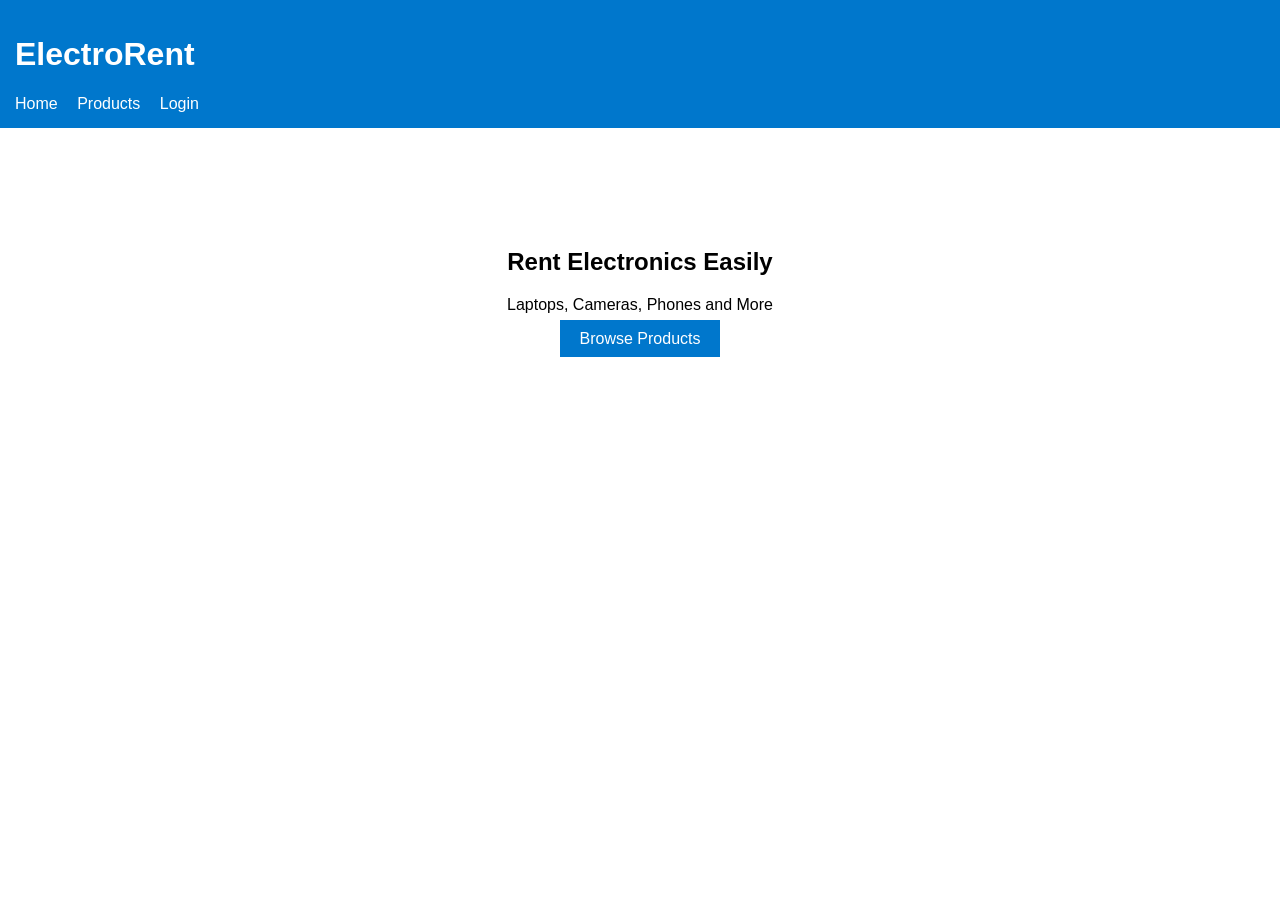
<file: index.html>
<!DOCTYPE html>
<html><head><title>ElectroRent</title><link rel="stylesheet" href="style.css"></head>
<body>
<header><h1>ElectroRent</h1>
<nav><a href="index.html">Home</a> <a href="products.html">Products</a> <a href="login.html">Login</a></nav>
</header>
<section class="hero">
<h2>Rent Electronics Easily</h2>
<p>Laptops, Cameras, Phones and More</p>
<a href="products.html" class="btn">Browse Products</a>
</section>
<script src="script.js"></script>
</body></html>
</file>
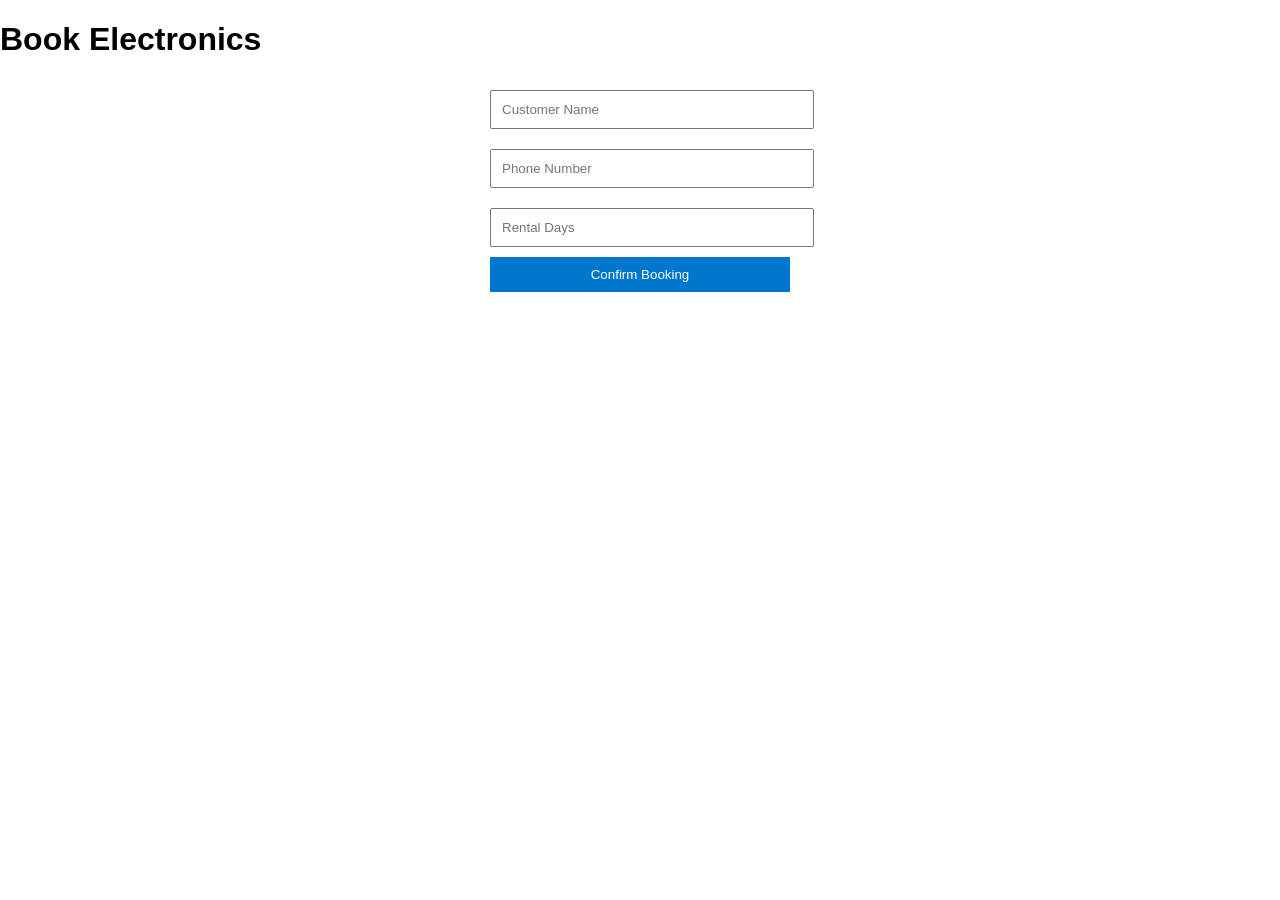
<file: booking.html>
<!DOCTYPE html>
<html><head><title>Book Product</title><link rel="stylesheet" href="style.css"></head>
<body>
<h1>Book Electronics</h1>
<form id="bookingForm">
<input type="text" id="name" placeholder="Customer Name" required>
<input type="tel" id="phone" placeholder="Phone Number" required>
<input type="number" id="days" placeholder="Rental Days" required>
<button type="submit">Confirm Booking</button>
</form>
<script src="script.js"></script>
</body></html>
</file>
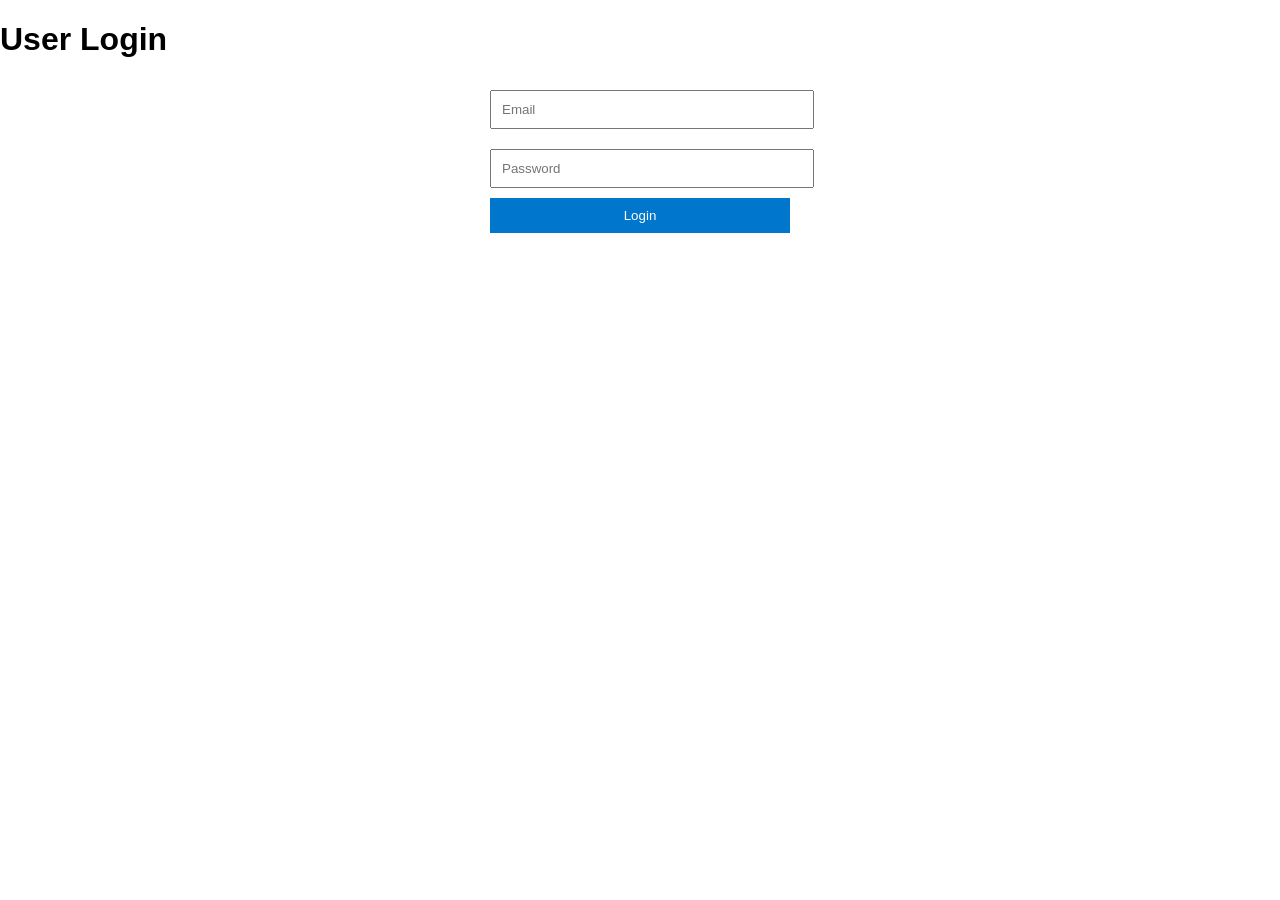
<file: login.html>
<!DOCTYPE html>
<html><head><title>Login</title><link rel="stylesheet" href="style.css"></head>
<body>
<h1>User Login</h1>
<form>
<input type="email" placeholder="Email">
<input type="password" placeholder="Password">
<button type="submit">Login</button>
</form>
</body></html>
</file>
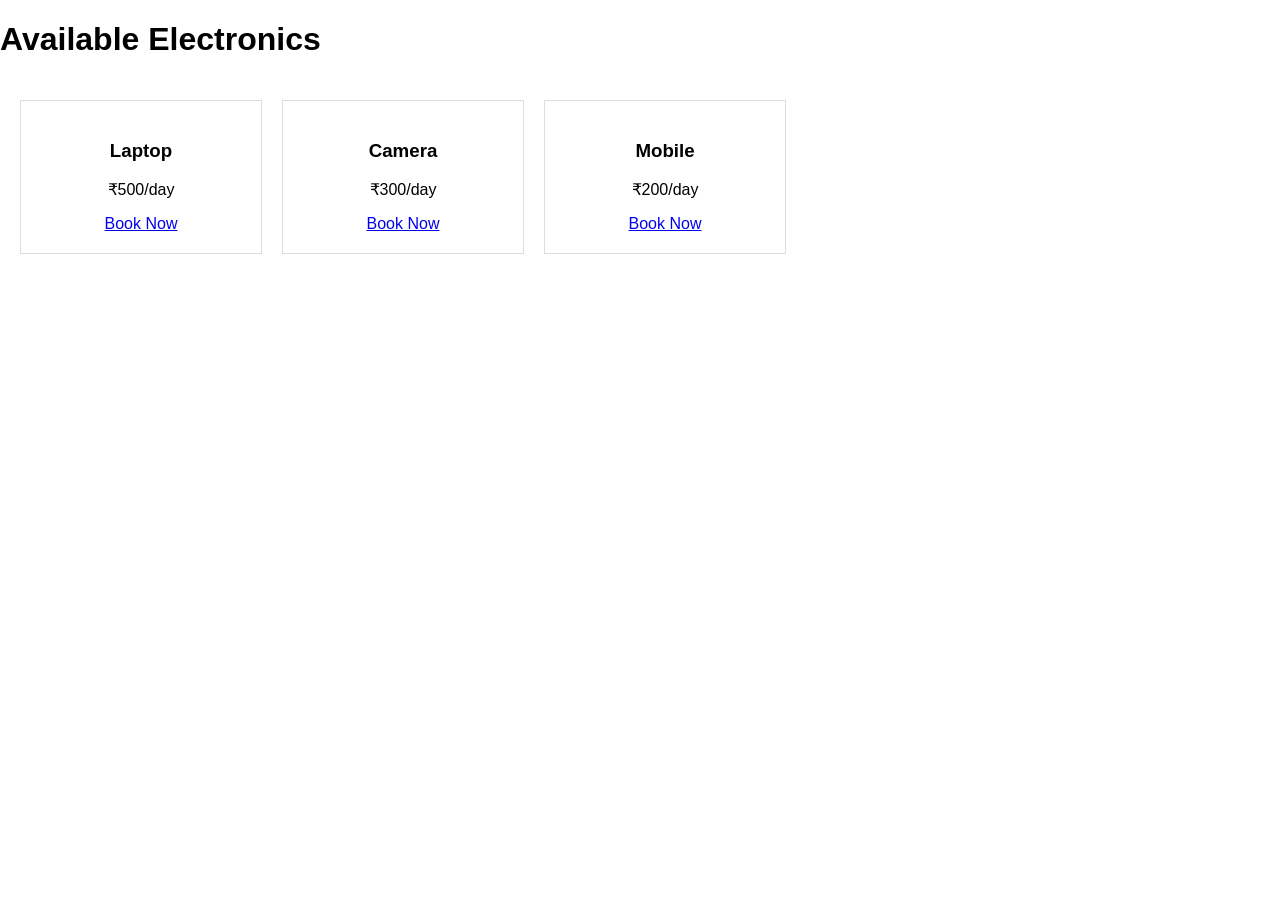
<file: products.html>
<!DOCTYPE html>
<html><head><title>Products</title><link rel="stylesheet" href="style.css"></head>
<body>
<h1>Available Electronics</h1>
<div class="products">
<div class="card"><h3>Laptop</h3><p>₹500/day</p><a href="booking.html?product=Laptop">Book Now</a></div>
<div class="card"><h3>Camera</h3><p>₹300/day</p><a href="booking.html?product=Camera">Book Now</a></div>
<div class="card"><h3>Mobile</h3><p>₹200/day</p><a href="booking.html?product=Mobile">Book Now</a></div>
</div>
</body></html>
</file>
<file: style.css>
body{font-family:Arial,sans-serif;margin:0;padding:0}
header{background:#0077cc;color:white;padding:15px}
nav a{color:white;text-decoration:none;margin-right:15px}
.hero{text-align:center;padding:100px}
.btn{background:#0077cc;color:white;padding:10px 20px;text-decoration:none}
.products{display:flex;gap:20px;padding:20px}
.card{border:1px solid #ddd;padding:20px;width:200px;text-align:center}
form{width:300px;margin:auto}
input{width:100%;padding:10px;margin:10px 0}
button{width:100%;padding:10px;background:#0077cc;color:white;border:none}
</file>
